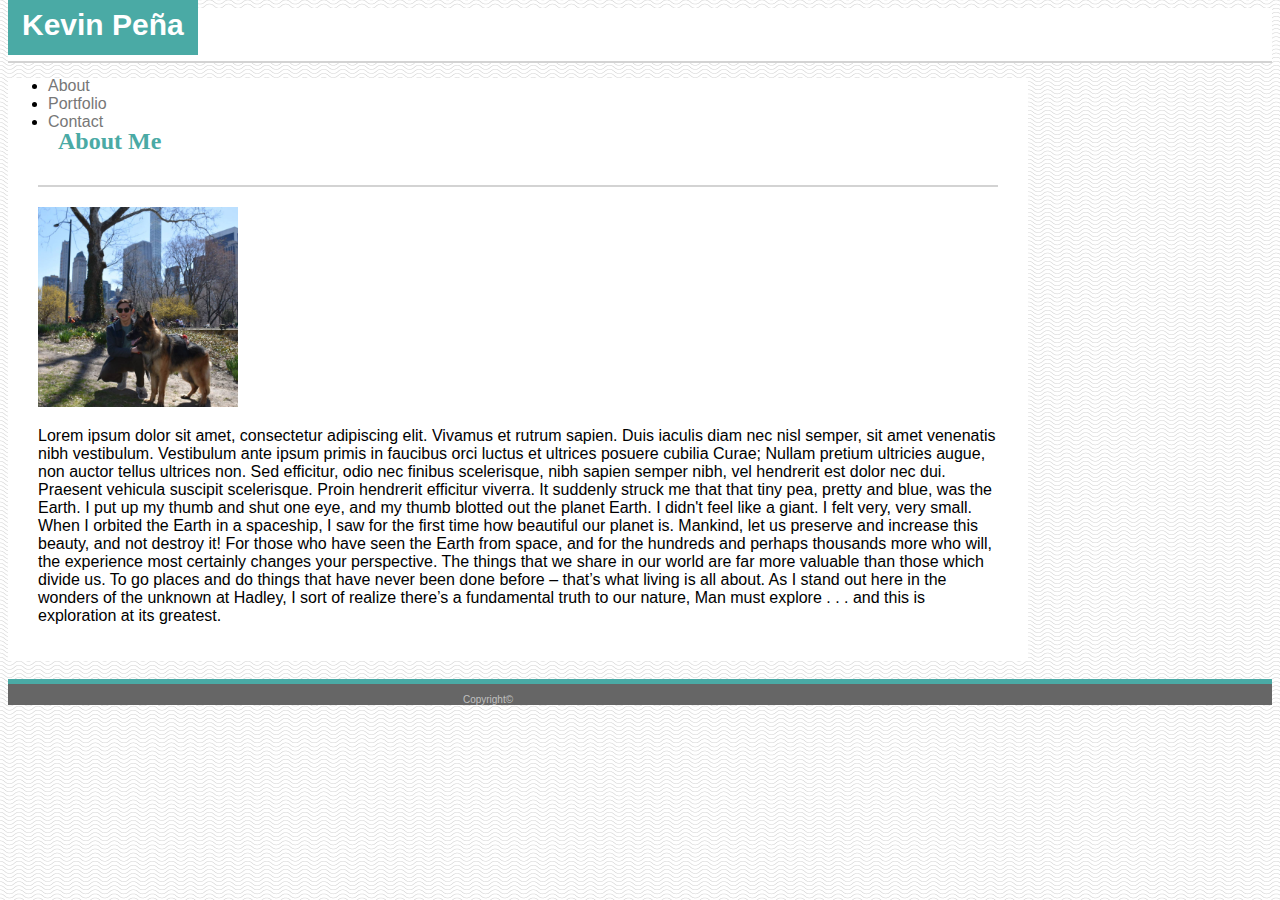
<file: index.html>
<!DOCTYPE html>
<html lang="en">

<head>
    <!-- Required meta tags -->
    <meta charset="utf-8">
    <meta name="viewport" content="width=device-width, initial-scale=1, shrink-to-fit=no">

    <!-- Bootstrap CSS -->
    <link rel="stylesheet" href="https://stackpath.bootstrapcdn.com/bootstrap/4.1.0/css/bootstrap.min.css" integrity="sha384-9gVQ4dYFwwWSjIDZnLEWnxCjeSWFphJiwGPXr1jddIhOegiu1FwO5qRGvFXOdJZ4"
        crossorigin="anonymous">
    <link rel="stylesheet" href="main.css">

    <title>Bootstrap Portfolio</title>
</head>

<body>
<header>
    <nav class="navbar-expand-lg navbar-light bg-light container navContainer">
        <nav class="navbar-light bg-light float-left">
            <a class="navbar-brand h1" href="index.html">Kevin Peña</a>
        </nav>
        
        <ul class="nav justify-content-end">
            <li class="nav-item">
                <a class="nav-link active" href="index.html">About</a>
            </li>
            <li class="nav-item">
                <a class="nav-link" href="portfolio.html">Portfolio</a>
            </li>
            <li class="nav-item">
                <a class="nav-link" href="contact.html">Contact</a>
            </li>
        </ul>
    </nav>
</header>

    <section class="container containerMain">
        <div class="row">
            <h2>About Me</h2>
            <div class="col-md-12 topBorder">
                <img class="myImg float-left img-fluid" src="images/me.jpg" alt="Kevin Peña with cute dog">
            
                <p>Lorem ipsum dolor sit amet, consectetur adipiscing elit. Vivamus et rutrum sapien. Duis iaculis diam nec
                    nisl semper, sit amet venenatis nibh vestibulum. Vestibulum ante ipsum primis in faucibus orci luctus
                    et ultrices posuere cubilia Curae; Nullam pretium ultricies augue, non auctor tellus ultrices non. Sed
                    efficitur, odio nec finibus scelerisque, nibh sapien semper nibh, vel hendrerit est dolor nec dui. Praesent
                    vehicula suscipit scelerisque. Proin hendrerit efficitur viverra. It suddenly struck me that that tiny
                    pea, pretty and blue, was the Earth. I put up my thumb and shut one eye, and my thumb blotted out the
                    planet Earth. I didn't feel like a giant. I felt very, very small. When I orbited the Earth in a spaceship,
                    I saw for the first time how beautiful our planet is. Mankind, let us preserve and increase this beauty,
                    and not destroy it! For those who have seen the Earth from space, and for the hundreds and perhaps thousands
                    more who will, the experience most certainly changes your perspective. The things that we share in our
                    world are far more valuable than those which divide us. To go places and do things that have never been
                    done before – that’s what living is all about. As I stand out here in the wonders of the unknown at Hadley,
                    I sort of realize there’s a fundamental truth to our nature, Man must explore . . . and this is exploration
                    at its greatest.
                </p>
            </div>
        </div>
    </section>

    <br>
    <footer class="footer navbar-fixed-bottom">
        <div class="container">
            Copyright&copy;
            </div>
        </footer>


    <!-- Optional JavaScript -->
    <!-- jQuery first, then Popper.js, then Bootstrap JS -->
    <script src="https://code.jquery.com/jquery-3.3.1.slim.min.js" integrity="sha384-q8i/X+965DzO0rT7abK41JStQIAqVgRVzpbzo5smXKp4YfRvH+8abtTE1Pi6jizo"
        crossorigin="anonymous"></script>
    <script src="https://cdnjs.cloudflare.com/ajax/libs/popper.js/1.14.0/umd/popper.min.js" integrity="sha384-cs/chFZiN24E4KMATLdqdvsezGxaGsi4hLGOzlXwp5UZB1LY//20VyM2taTB4QvJ"
        crossorigin="anonymous"></script>
    <script src="https://stackpath.bootstrapcdn.com/bootstrap/4.1.0/js/bootstrap.min.js" integrity="sha384-uefMccjFJAIv6A+rW+L4AHf99KvxDjWSu1z9VI8SKNVmz4sk7buKt/6v9KI65qnm"
        crossorigin="anonymous"></script>
</body>

</html>
</file>
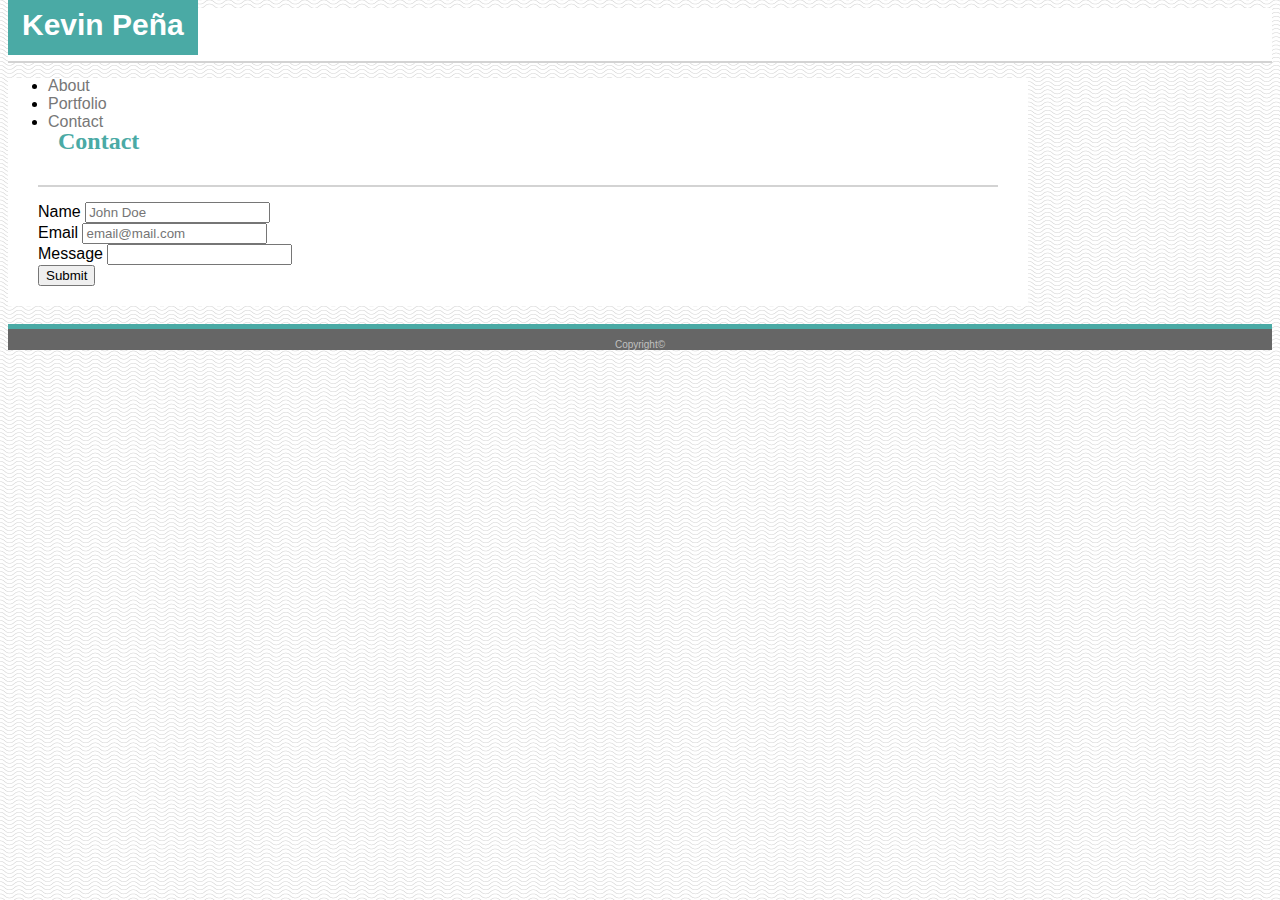
<file: contact.html>
<!DOCTYPE html>
<html lang="en">

<head>
    <!-- Required meta tags -->
    <meta charset="utf-8">
    <meta name="viewport" content="width=device-width, initial-scale=1, shrink-to-fit=no">

    <!-- Bootstrap CSS -->
    <link rel="stylesheet" href="https://stackpath.bootstrapcdn.com/bootstrap/4.1.0/css/bootstrap.min.css" integrity="sha384-9gVQ4dYFwwWSjIDZnLEWnxCjeSWFphJiwGPXr1jddIhOegiu1FwO5qRGvFXOdJZ4"
        crossorigin="anonymous">
    <link rel="stylesheet" href="main.css">

    <title>Bootstrap Portfolio</title>
</head>

<body>
    <header>
        <nav class="navbar-expand-lg navbar-light bg-light container navContainer">
            <nav class="navbar-light bg-light float-left">
                <a class="navbar-brand h1" href="index.html">Kevin Peña</a>
            </nav>

            <ul class="nav justify-content-end">
                <li class="nav-item">
                    <a class="nav-link active" href="index.html">About</a>
                </li>
                <li class="nav-item">
                    <a class="nav-link" href="portfolio.html">Portfolio</a>
                </li>
                <li class="nav-item">
                    <a class="nav-link" href="contact.html">Contact</a>
                </li>
            </ul>
        </nav>
    </header>

    <section class="container containerMain">
        <div class="row">
            <h2>Contact</h2>
            <div class="col-md-12 topBorder">
                <form>
                    <div class="form-group">
                        <label for="name">Name</label>
                        <input type="text" class="form-control" id="exampleInputEmail1" aria-describedby="emailHelp" placeholder="John Doe">
                    </div>
                    <div class="form-group">
                        <label for="email">Email</label>
                        <input type="text" class="form-control" id="exampleInputPassword1" placeholder="email@mail.com">
                    </div>
                    <div class="form-group">
                        <label for="message">Message</label>
                        <input type="text" class="form-control" id="exampleInputPassword1" placeholder="">
                    </div>

                    <button type="submit" class="btn btn-primary">Submit</button>
                </form>
            </div>
        </div>
    </section>

    <br>
    <footer class="footer navbar-fixed-bottom">
        Copyright&copy;
    </footer>



    <!-- Optional JavaScript -->
    <!-- jQuery first, then Popper.js, then Bootstrap JS -->
    <script src="https://code.jquery.com/jquery-3.3.1.slim.min.js" integrity="sha384-q8i/X+965DzO0rT7abK41JStQIAqVgRVzpbzo5smXKp4YfRvH+8abtTE1Pi6jizo"
        crossorigin="anonymous"></script>
    <script src="https://cdnjs.cloudflare.com/ajax/libs/popper.js/1.14.0/umd/popper.min.js" integrity="sha384-cs/chFZiN24E4KMATLdqdvsezGxaGsi4hLGOzlXwp5UZB1LY//20VyM2taTB4QvJ"
        crossorigin="anonymous"></script>
    <script src="https://stackpath.bootstrapcdn.com/bootstrap/4.1.0/js/bootstrap.min.js" integrity="sha384-uefMccjFJAIv6A+rW+L4AHf99KvxDjWSu1z9VI8SKNVmz4sk7buKt/6v9KI65qnm"
        crossorigin="anonymous"></script>
</body>

</html>
</file>
<file: main.css>
body {
    font-family: Arial, Helvetica, sans-serif;
    background: url("images/verticalWaves.png");
}

header {
    background-color: #fff;
    border-bottom: 2px solid lightgrey;
    margin-bottom: 15px;
}

footer {
    
    background-color: #666666;
    border-top: 5px solid #4aaaa5;
    color: silver;
    text-align: center;
    font-size: 10px;
    padding: 10px 0 0 0;
}
nav { 
    height: 53px;

}

.topBorder {
    border-top: 2px solid lightgray;
    padding-top: 15px;
}

.containerMain {
    background-color: #fff;
    padding: 20px 30px;
    max-width: 960px;
}

.h1 {
    color: #fff!important;
    font-weight: bold;
    background-color: #4aaaa5;
    display: inline;
    padding: 14px;
    margin-right: 0;
    font-size: 30px;

}
h2 {
    font-weight: bold;
    font-size: 1.5em;
    font-family: Georgia, 'Times New Roman', Times, serif;
    color: #4aaaa5;
    padding: 10px 20px;
}
h3 {
    background-color: #4aaaa5;
    width: 200px;
    font-size: 6vmin;
    text-align: center;
}

h3 span { 
    color: white;  
 }

a {
    text-decoration: none;
    color: #777777
}

a:visited {
    color: #777777;
    float: left;
}

a:hover {
    color: #4aaaa5;
}

.myImg {
    width: 200px;
    height: 200px;
    margin: 5px 10px 0px 0;
}

.portfolioImg {
    width: 200px;
    height: 200px;
    display: inline;
    float: left;
}

.img-fluid {
    max-width: 100%;
    height: auto;
}

.main {
    margin: 10px auto;
}

.navContainer {
    padding: 0;
    background-color: #fff!important;
    max-width: 960px;;
}
/* ------------- 

input[type=text], select {
    width: 100%;
    max-width: 960px;
    padding: 12px 2px;
    margin: 8px 0;
    display: inline-block;
    border: 1px solid #ccc;
    border-radius: 4px;
    box-sizing: border-box;
    margin: 10px 0px;
}

#message {
    height: 100px;
    padding: 0 2px;
}

input[type=button] {
    background-color: #4aaaa5;
    color: white;
    margin: 0px;
    padding: 10px;
    border: none;
    cursor: pointer;
    border-radius: 4px;

}
input[type=button]:focus {
    background-color: #4aaaa5;
    outline: 0;
  } 

input[type=button]:hover {
    background-color: lightgray;
}

.form {
    border-radius: 5px;
    background-color: #fff;
    clear: both;
    margin: 30px;
}

form {
    margin: 12px 30px;
}
 */

 @media (min-width: 960px) {
    .container{
        max-width: 960px;
    }
}

*/
</file>
